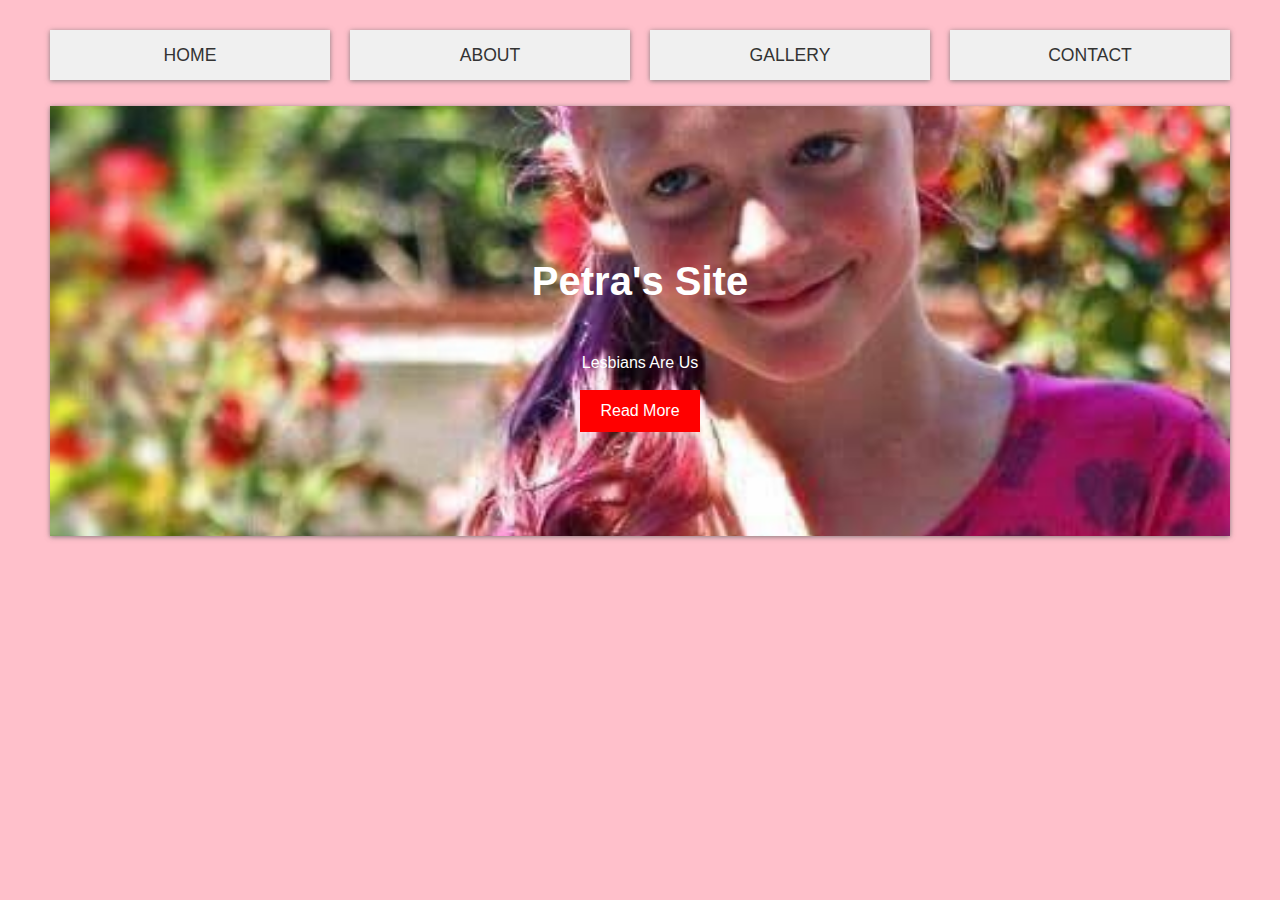
<file: index.html>
<!DOCTYPE html>
<html lang="en">
<head>
  <meta charset="UTF-8">
  <meta name="viewport" content="width=device-width, initial-scale=1.0">
  <meta http-equiv="X-UA-Compatible" content="ie=edge">

  <link rel="stylesheet" href="https://use.fontawesome.com/releases/v5.6.3/css/all.css" integrity="sha384-UHRtZLI+pbxtHCWp1t77Bi1L4ZtiqrqD80Kn4Z8NTSRyMA2Fd33n5dQ8lWUE00s/" crossorigin="anonymous">
  <link rel="stylesheet" href="style.css">
  <title>Petra's Site</title>
</head>

<body>
  <div class="Wrapper">
    <!-- Navigation -->
     <nav class="main-nav">
      <ul>

        <li><a <i class="fas fa-home fa-2x" href="home.html"></i> Home</a></li>
        <li><a <i class="fas fa-arrow-circle-right fa-2x" href="about.html"> About</a></li>
        <li><a <i class="fas fa-camera-retro fa-2x" href="#"> Gallery</a></li>
        <li><a <i class="fas fa-address-card fa-2x" href="#"> Contact</a></li>
      </ul>

    </nav>

    <!-- Top Container -->
    <section class="top-container">
      <header class="showcase">
        <h1>Petra's Site</h1>
        <p>Lesbians Are Us</p>
        <a href="#" class="btn">Read More</a>
      </header>

    </section>
</file>
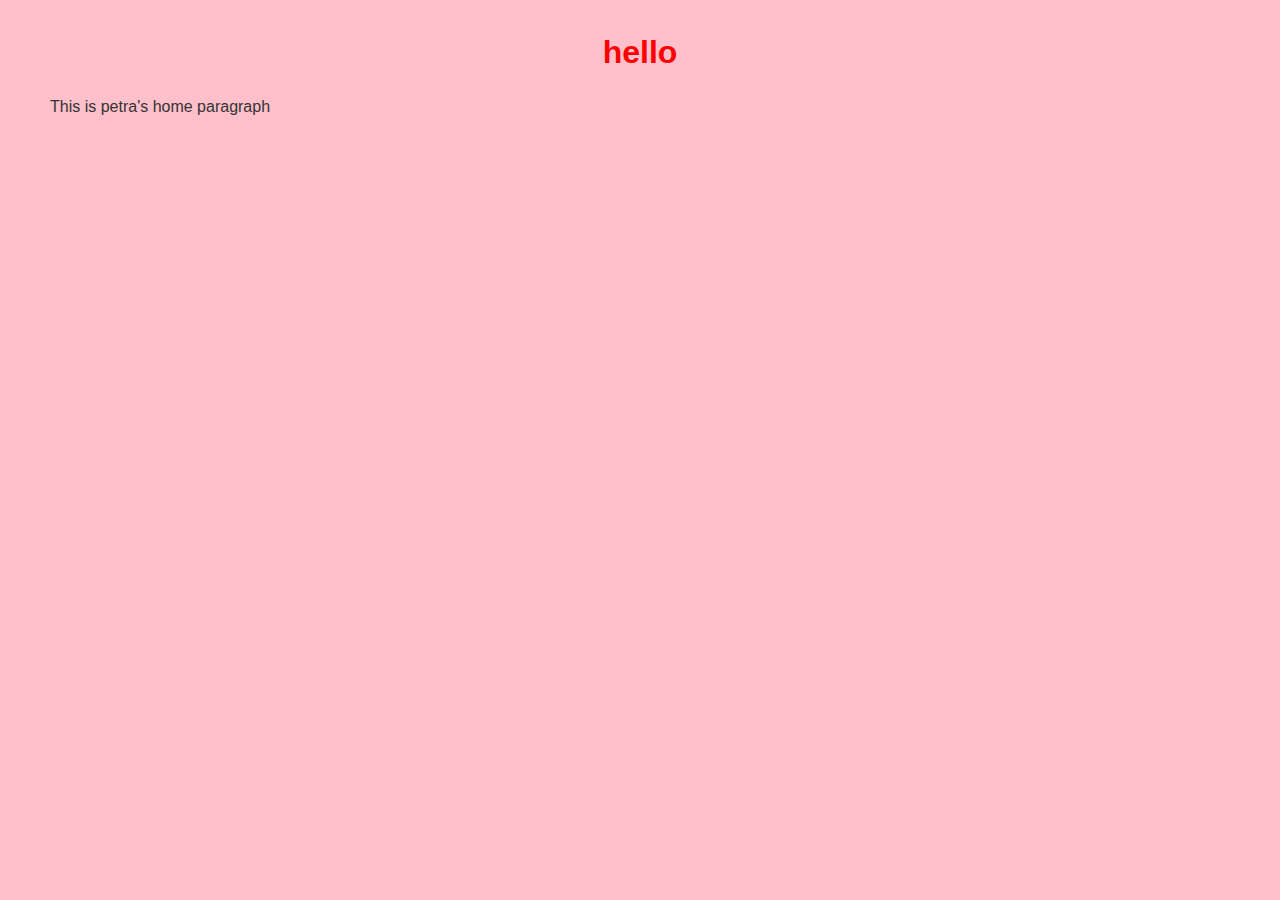
<file: home.html>
<!DOCTYPE html>
<html lang="en" dir="ltr">
  <head>
    <meta charset="utf-8">
    <link rel="stylesheet" href="style.css">
    <title>Home</title>
  </head>
  <body>
    <div class="heading">
      <h1>hello</h1>
      <p>This is petra's home paragraph</p>
      </div>
  </body>
</html>
</file>
<file: style.css>
/*  CSS Variables */
:root {
  --primary: #f0f0f0;
  --dark: #333;
  --light: #C0C0C0;
  --medium: #808080;
  --white: #FFFFFF;
  --shadow: 0 1px 5px rgba(104, 104, 104, 0.8);
}

html {
  box-sizing: border-box;
  font-family: Arial, Helvetica, sans-serif;
  color: var(--dark);

}

body {
  background: pink;
  margin: 30px 50px;
  line-height: 1.4;

}

h1 {
  text-align: center;
}

.top-container {
  display:  run-in;
  grid-gap: 20px;
  padding-bottom: 20px;
  grid-template-columns: center;

}

/* Showcase */
.showcase {
  grid-row: showcase;
  min-height: 350px;
  background: url(/img/petra.jpg);
  background-size: cover;
  background-position: center;
  padding: 3rem;
  display: flex;
  flex-direction: column;
  align-items: center;
  justify-content: center;
  box-shadow: var(--shadow);
  padding-bottom: 2rem;

}

.showcase h1 {
  color: white;
  text-align: center;
  font-size: 40px;


}
.showcase p {
  color: white;
  text-align: center;

}

/* Button  */

 .btn {
    background: red;
    color: white;
    padding: 0.6rem 1.3rem;
    text-decoration: none;
    border: 0;


}

.wrapper {
  display: grid;
  grid-gap: 20px;
}

/* Navigation */
.main-nav ul {
  display: grid;
  grid-gap: 20px;
  padding: 0;
  padding-bottom: 10px;
  list-style: none;
  grid-template-columns: repeat(4, 1fr);

}

.main-nav a {
  background: var(--primary);
  display: block;
  text-decoration: none;
  padding: 0.8rem;
  text-align: center;
  color: var(--dark);
  text-transform: uppercase;
  font-size: 1.1rem;
  box-shadow: var(--shadow);

}

.main-nav a:hover {
  background: red;
  color: white;
}

.heading h1 {
  color: red;
}

/* Media Queries */
@media (max-width: 700px) {
  .top-container {
    grid-template-areas:
      'showcase showcase'
      'top-box-a top-box-b';
  }

  .showcase h1 {
    font-size: 2.5rem;
  }

  .main-nav ul {
    grid-template-columns: 1fr;
  }

  .info {
    grid-template-columns: 1fr;
  }

  .info .btn {
    display: block;
    text-align: center;
    margin: auto;
  }
}

@media (max-width: 500px) {
  .top-container {
    grid-template-areas:
      'showcase'
      'top-box-a'
      'top-box-b';
  }
}
</file>
